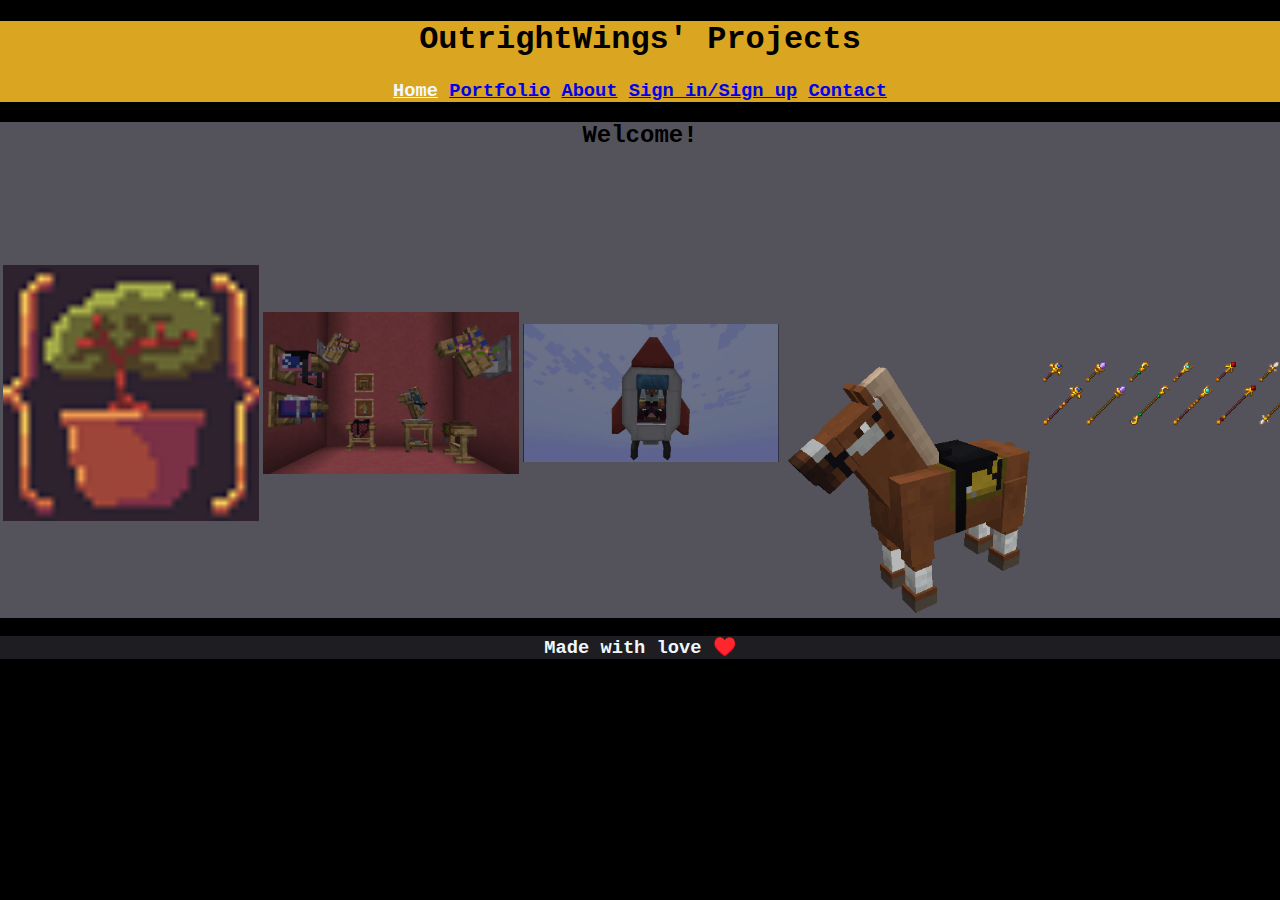
<file: index.html>
<!DOCTYPE html>
<html>
<link rel="stylesheet" href="style.css">
<header>
	<title> OutrightWings' Projects </title>
	<h1 class="center">OutrightWings' Projects</h1>
	<h3 class="center"><a href="index.html" class="white">Home</a> <a href="projects.html">Portfolio</a> <a href="about.html">About</a> <a href="signin.html">Sign in/Sign up</a> <a href="contact.html">Contact</a></h3>
</header>

<main>
	<h2 class="center">Welcome!</h2>
	<table>
		<tr>
			<td><img src="tree.png"></td>
			<td><img src="update.png"></td>
			<td><img src="ship.png"></td>
			<td><img src="horse.gif"></td>
			<td><img src="wands.png"></td>
			<td><img src="elements.png"></td>
		</tr>
	</table>
</main>

<footer>
	<h3 class="center white">Made with love ♥️</h3>
</footer>
</html>
</file>
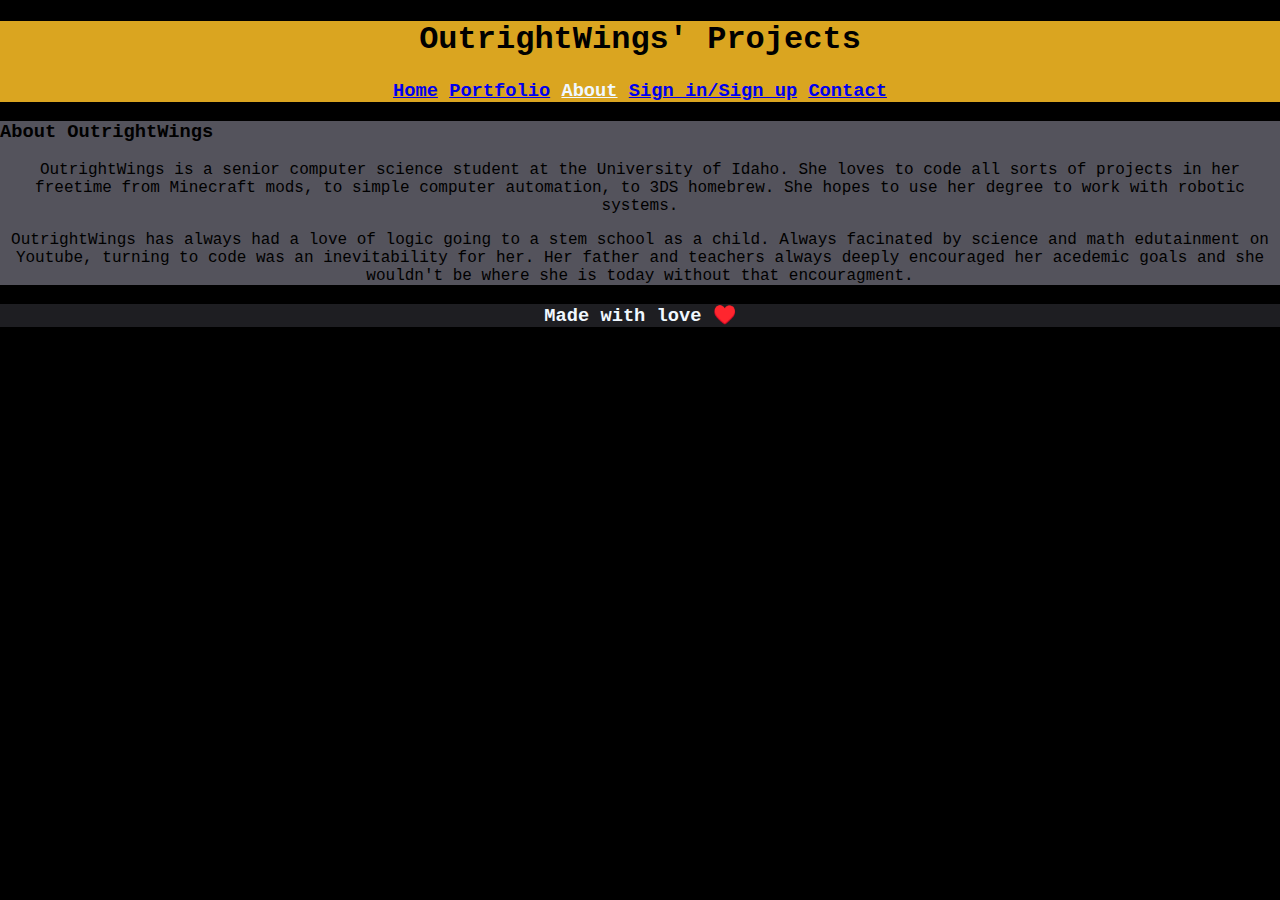
<file: about.html>
<!DOCTYPE html>
<html>
<link rel="stylesheet" href="style.css">
<header>
	<title> OutrightWings' Projects </title>
	<h1 class="center">OutrightWings' Projects</h1>
	<h3 class="center"><a href="index.html">Home</a> <a href="projects.html">Portfolio</a> <a href="about.html" class="white">About</a> <a href="signin.html">Sign in/Sign up</a> <a href="contact.html">Contact</a></h3>
</header>

<main>
	<h3>About OutrightWings</h3>
    <p>OutrightWings is a senior computer science student at the University of Idaho. She loves to code all sorts of projects in her freetime from Minecraft mods, to simple computer automation, to 3DS homebrew. She hopes to use her degree to work with robotic systems.
	<br>
	</p>
	<p>OutrightWings has always had a love of logic going to a stem school as a child. Always facinated by science and math edutainment on Youtube, turning to code was an inevitability for her. Her father and teachers always deeply encouraged her acedemic goals and she wouldn't be where she is today without that encouragment.</p>
</main>

<footer>
	<h3 class="center white">Made with love ♥️</h3>
</footer>
</html>
</file>
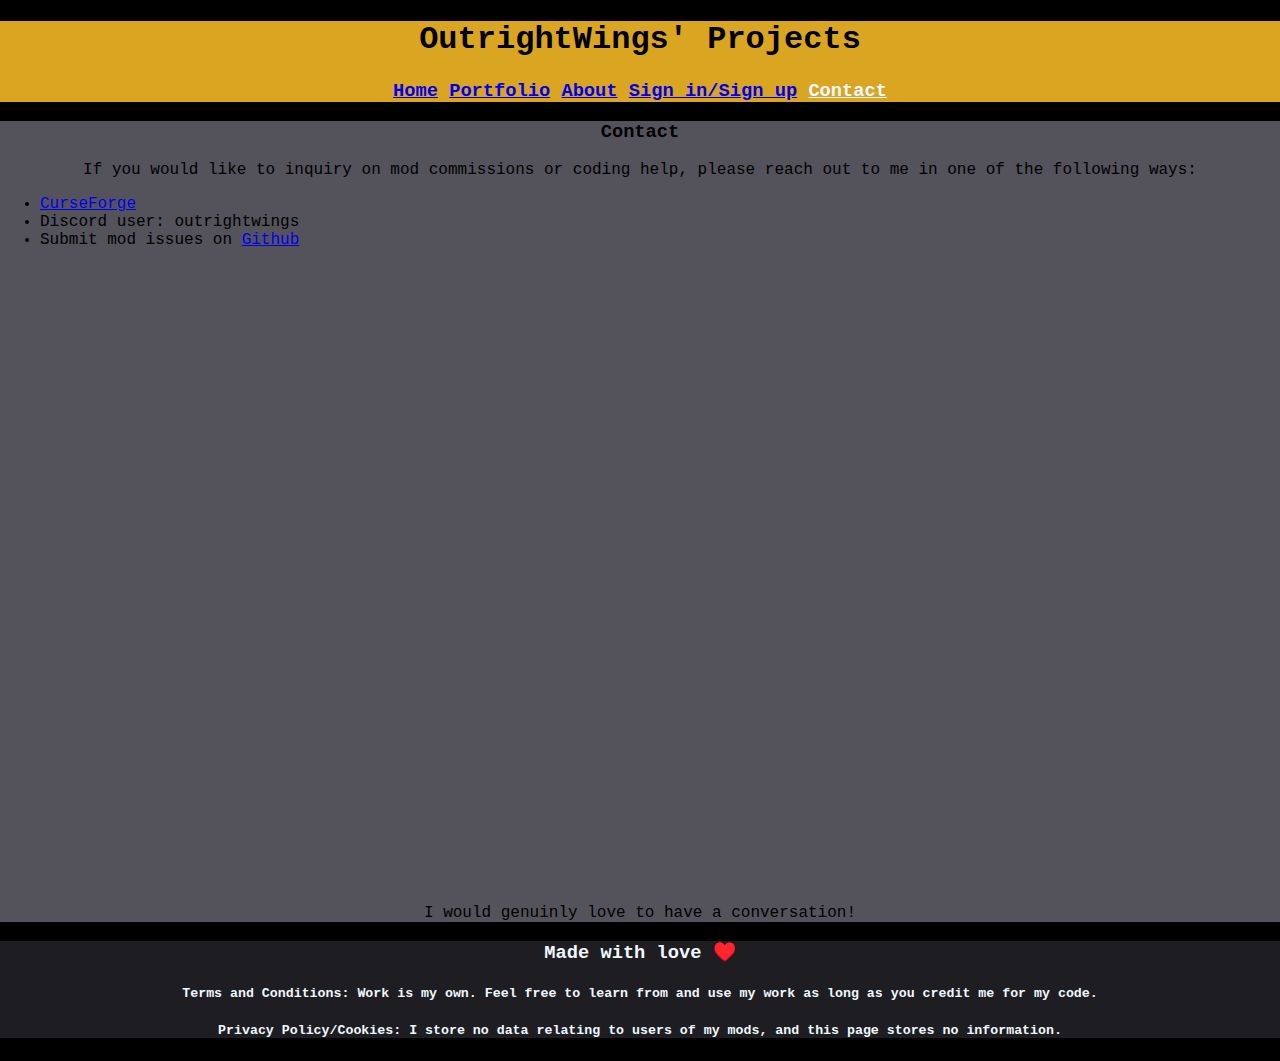
<file: contact.html>
<!DOCTYPE html>
<html>
<link rel="stylesheet" href="style.css">
<header>
	<title>OutrightWings' Projects</title>
	<h1 class="center">OutrightWings' Projects</h1>
	<h3 class="center"><a href="index.html">Home</a> <a href="projects.html">Portfolio</a> <a href="about.html">About</a> <a href="signin.html">Sign in/Sign up</a> <a href="contact.html" class="white">Contact</a></h3>
</header>

<main>
	<h3 class="center">Contact</h3>
    <p>If you would like to inquiry on mod commissions or coding help, please reach out to me in one of the following ways:</p>
	<ul>
		<li><a href="https://www.curseforge.com/members/outrightwings/projects">CurseForge</a></li>
		<li>Discord user: outrightwings</li>
		<li>Submit mod issues on <a href="https://github.com/OutrightWings">Github</a></li>
	</ul>
	<br>
	<div style="width: 100%"><iframe width="100%" height="600" frameborder="0" scrolling="no" marginheight="0" marginwidth="0" src="https://maps.google.com/maps?width=100%25&amp;height=600&amp;hl=en&amp;q=875%20Perimeter%20Dr,%20Moscow,%20ID%2083844+(University%20of%20Idaho)&amp;t=&amp;z=14&amp;ie=UTF8&amp;iwloc=B&amp;output=embed"></iframe></div>
	<p>I would genuinly love to have a conversation!</p>
</main>

<footer>
	<h3 class="center white">Made with love ♥️</h3> 
	<h5 class="center white">Terms and Conditions: Work is my own. Feel free to learn from and use my work as long as you credit me for my code.</h3>
	<h5 class="center white">Privacy Policy/Cookies: I store no data relating to users of my mods, and this page stores no information.</h3>
</footer>
</html>
</file>
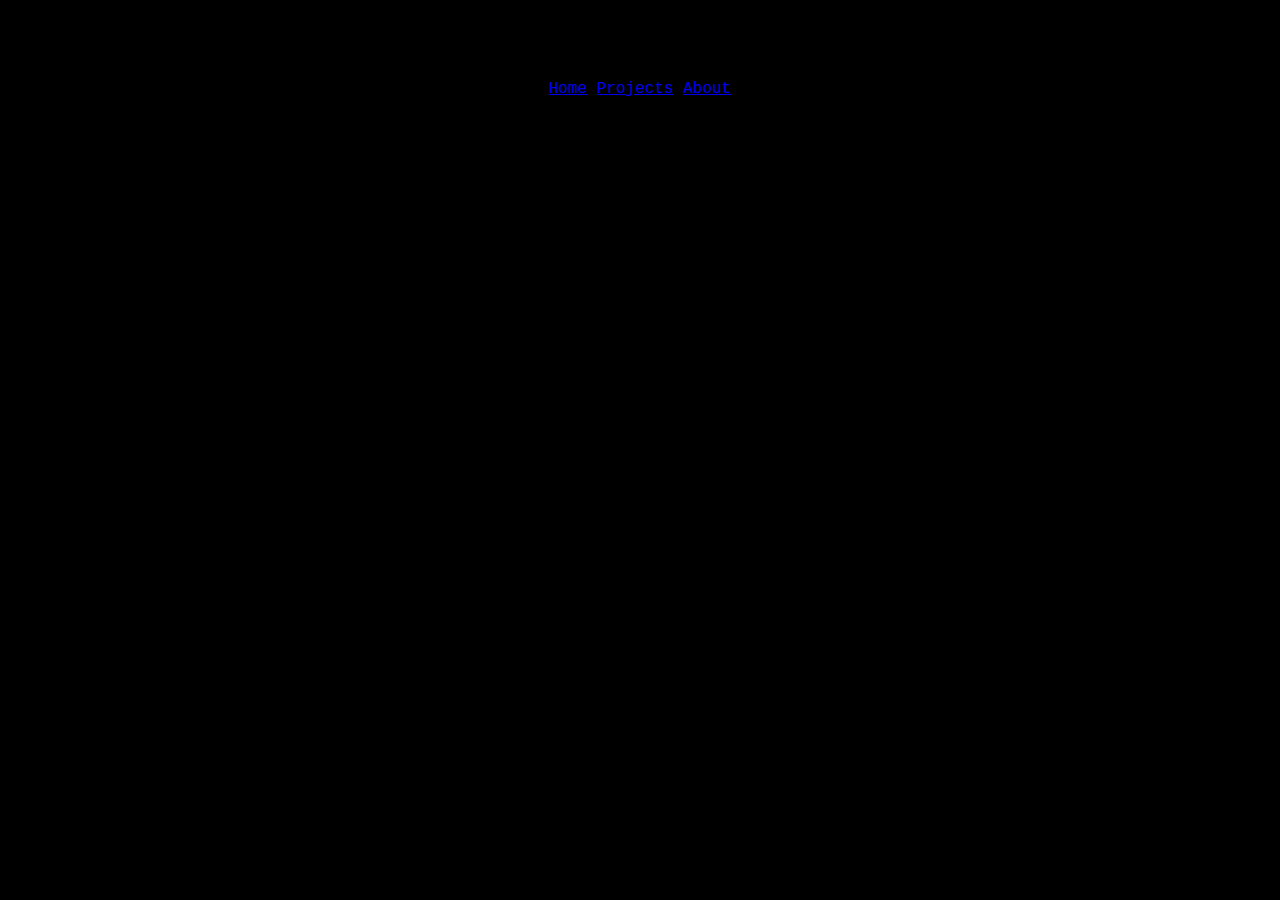
<file: portal.html>
<!DOCTYPE html>
<html>
<link rel="stylesheet" href="style.css">
<head>
	<title> OutrightWings' Projects </title>
	<h1 class="center">OutrightWings' Projects</h1>
	<p class="center"><a href="https://en.wikipedia.org/wiki/Squirrel">Home</a> <a href="https://en.wikipedia.org/wiki/Squirrel">Projects</a> <a href="https://en.wikipedia.org/wiki/Squirrel">About</a></p>
</head>

</html>
</file>
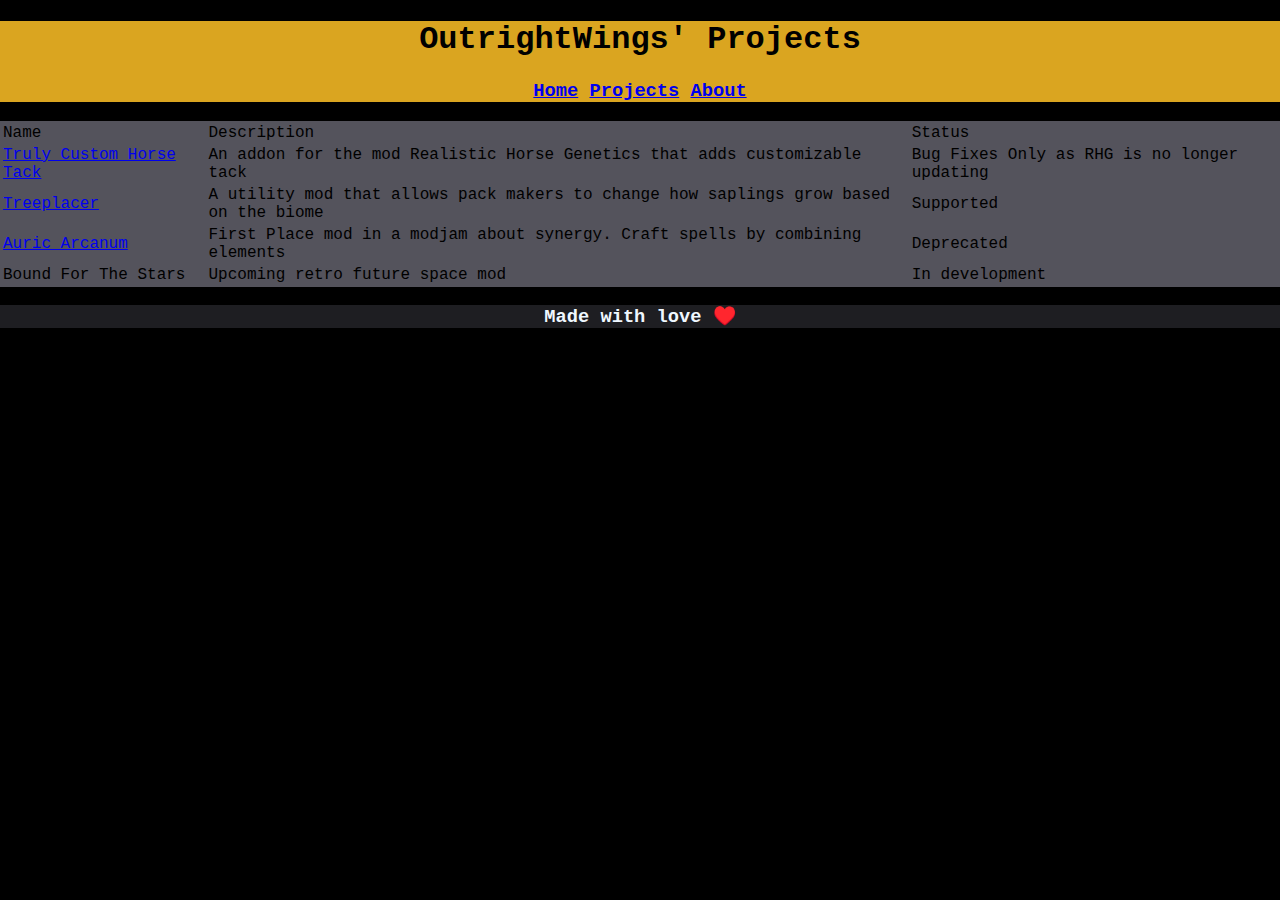
<file: projects.html>
<!DOCTYPE html>
<html>
<link rel="stylesheet" href="style.css">
<header>
	<title> OutrightWings' Projects </title>
	<h1 class="center">OutrightWings' Projects</h1>
	<h3 class="center"><a href="index.html">Home</a> <a href="projects.html">Projects</a> <a href="about.html">About</a></h3>
</header>

<main>
	<table>
		<tr>
			<td>Name</td>
			<td>Description</td>
			<td>Status</td>
		</tr>
		<tr>
			<td><a href="https://www.curseforge.com/minecraft/mc-mods/truly-custom-horse-tack">Truly Custom Horse Tack</a></td>
			<td>An addon for the mod Realistic Horse Genetics that adds customizable tack</td>
			<td>Bug Fixes Only as RHG is no longer updating</td>
		</tr>
        <tr>
			<td><a href="https://www.curseforge.com/minecraft/mc-mods/treeplacer">Treeplacer</a></td>
			<td>A utility mod that allows pack makers to change how saplings grow based on the biome</td>
			<td>Supported</td>
		</tr>
        <tr>
			<td><a href="https://www.curseforge.com/minecraft/mc-mods/auric-arcanum">Auric Arcanum</a></td>
			<td>First Place mod in a modjam about synergy. Craft spells by combining elements</td>
			<td>Deprecated</td>
		</tr>
        <tr>
			<td>Bound For The Stars</td>
			<td>Upcoming retro future space mod</td>
			<td>In development</td>
		</tr>
	</table>
</main>

<footer>
	<h3 class="center white">Made with love ♥️</h3>
</footer>
</html>
</file>
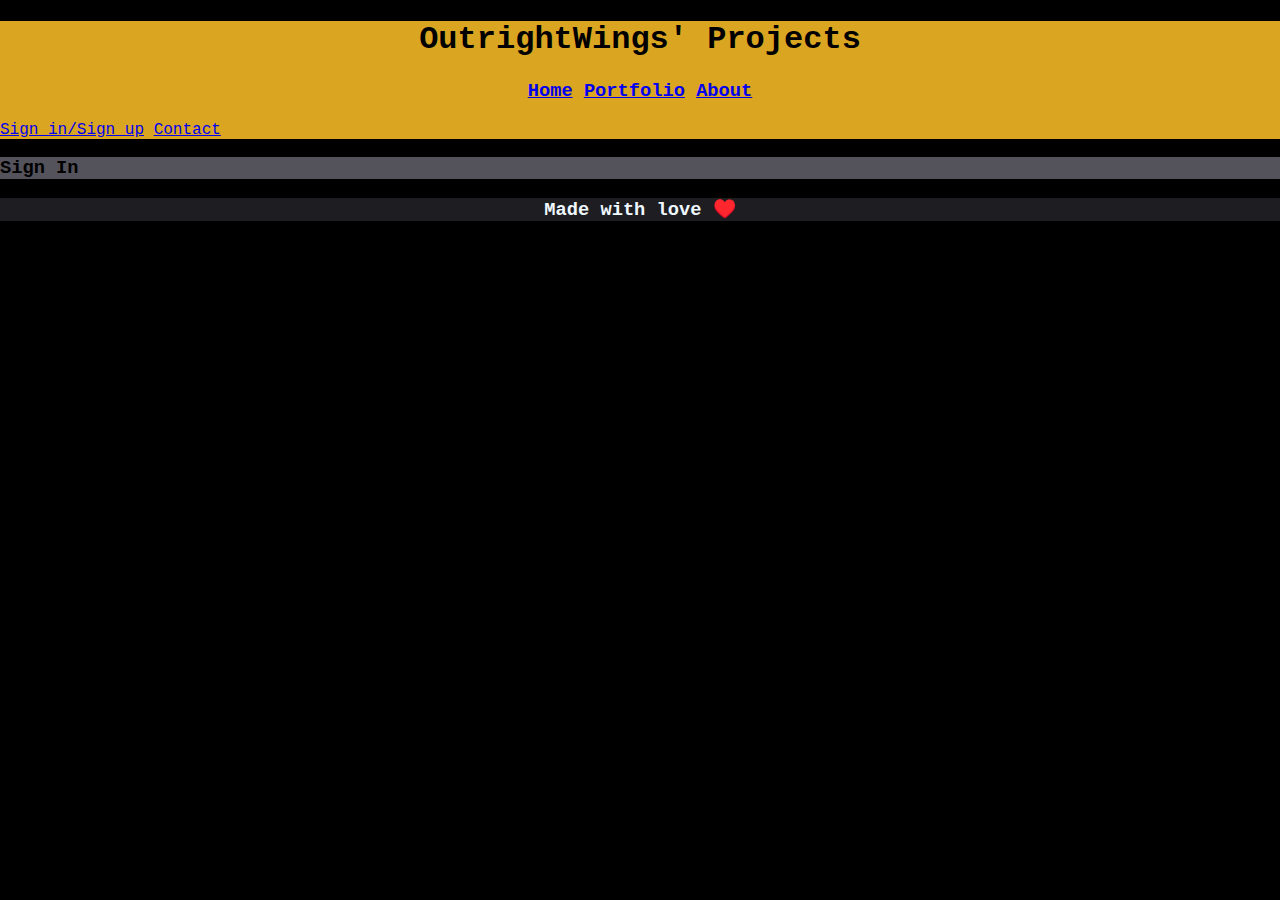
<file: signin.html>
<!DOCTYPE html>
<html>
<link rel="stylesheet" href="style.css">
<header>
	<title> OutrightWings' Projects </title>
	<h1 class="center">OutrightWings' Projects</h1>
	<h3 class="center"><a href="index.html">Home</a> <a href="projects.html">Portfolio</a> <a href="about.html">About</a></h3> <a href="signin.html">Sign in/Sign up</a></h3> <a href="contect.html">Contact</a></h3>
</header>
<main>
	<h3>Sign In</h3>
    
</main>
<footer>
	<h3 class="center white">Made with love ♥️</h3>
</footer>
</html>
</file>
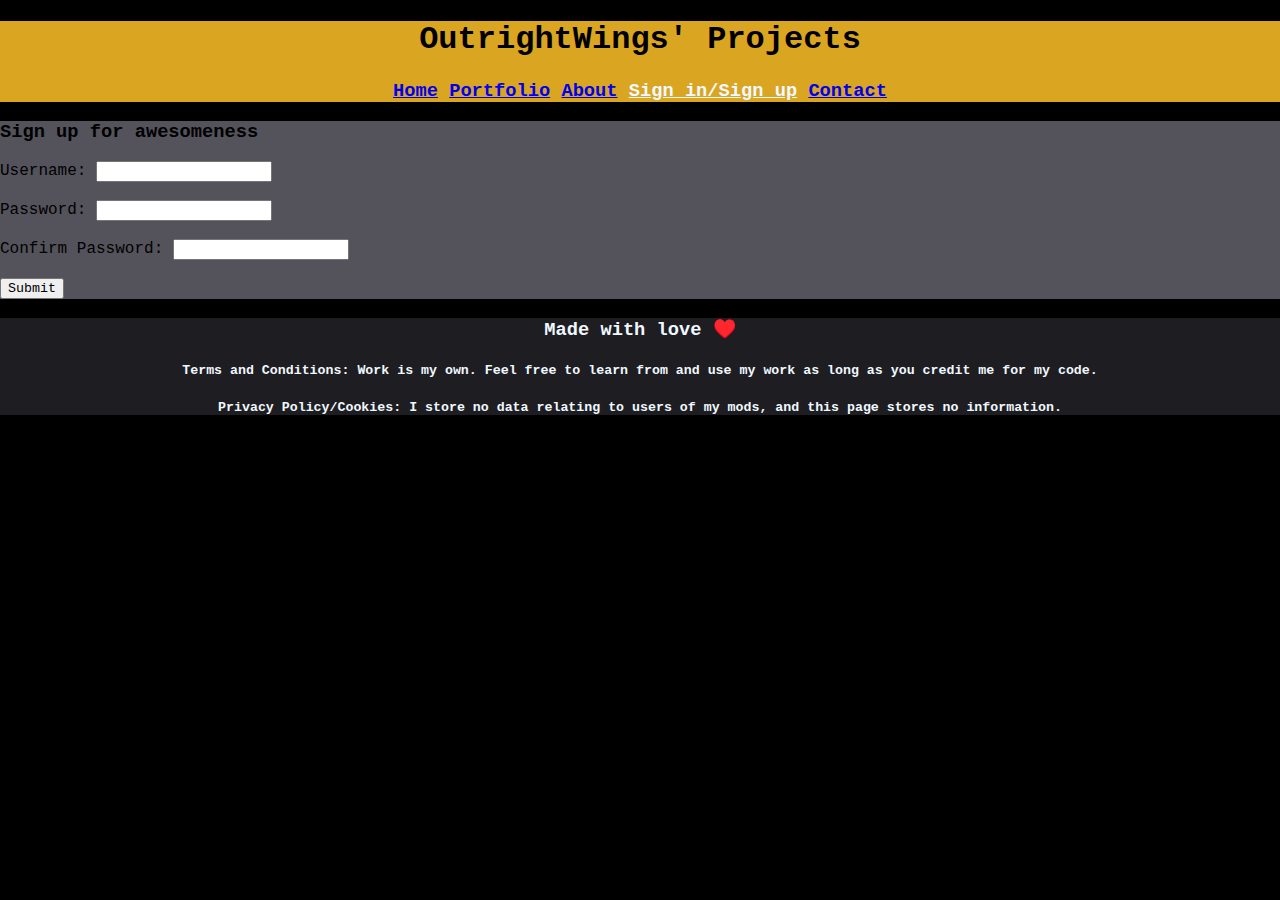
<file: signup.html>
<!DOCTYPE html>
<html>
<link rel="stylesheet" href="style.css">
<header>
	<title> OutrightWings' Projects </title>
	<h1 class="center">OutrightWings' Projects</h1>
	<h3 class="center"><a href="index.html">Home</a> <a href="projects.html">Portfolio</a> <a href="about.html">About</a> <a href="signin.html" class="white">Sign in/Sign up</a> <a href="contact.html">Contact</a></h3>
</header>

<main>
	<h3>Sign up for awesomeness</h3>
    <form>
  	<label for="fname">Username:</label>
  	<input type="text" id="username" name="username"><br><br>
  	<label for="pass">Password:</label>
  	<input type="text" id="pass" name="pass"><br><br>
	<label for="confirm">Confirm Password:</label>
  	<input type="text" id="confirm" name="confirm"><br><br>
  	<input type="submit" value="Submit">
</form> 
</main>
<footer>
	<h3 class="center white">Made with love ♥️</h3> 
	<h5 class="center white">Terms and Conditions: Work is my own. Feel free to learn from and use my work as long as you credit me for my code.</h3>
	<h5 class="center white">Privacy Policy/Cookies: I store no data relating to users of my mods, and this page stores no information.</h3>
</footer>
</html>
</file>
<file: style.css>
p{text-align: center;}
.center{text-align: center;}
img{display: block; width: 256px; margin: 0 auto;}
*{ font-family:'Courier New', Courier, monospace}
header{background-color: goldenrod;}
footer{background-color: rgb(30, 30, 34);}
main{background-color: rgb(84, 83, 92);}
.white{color:aliceblue}
body {margin: 0; background-color: black;}
</file>
